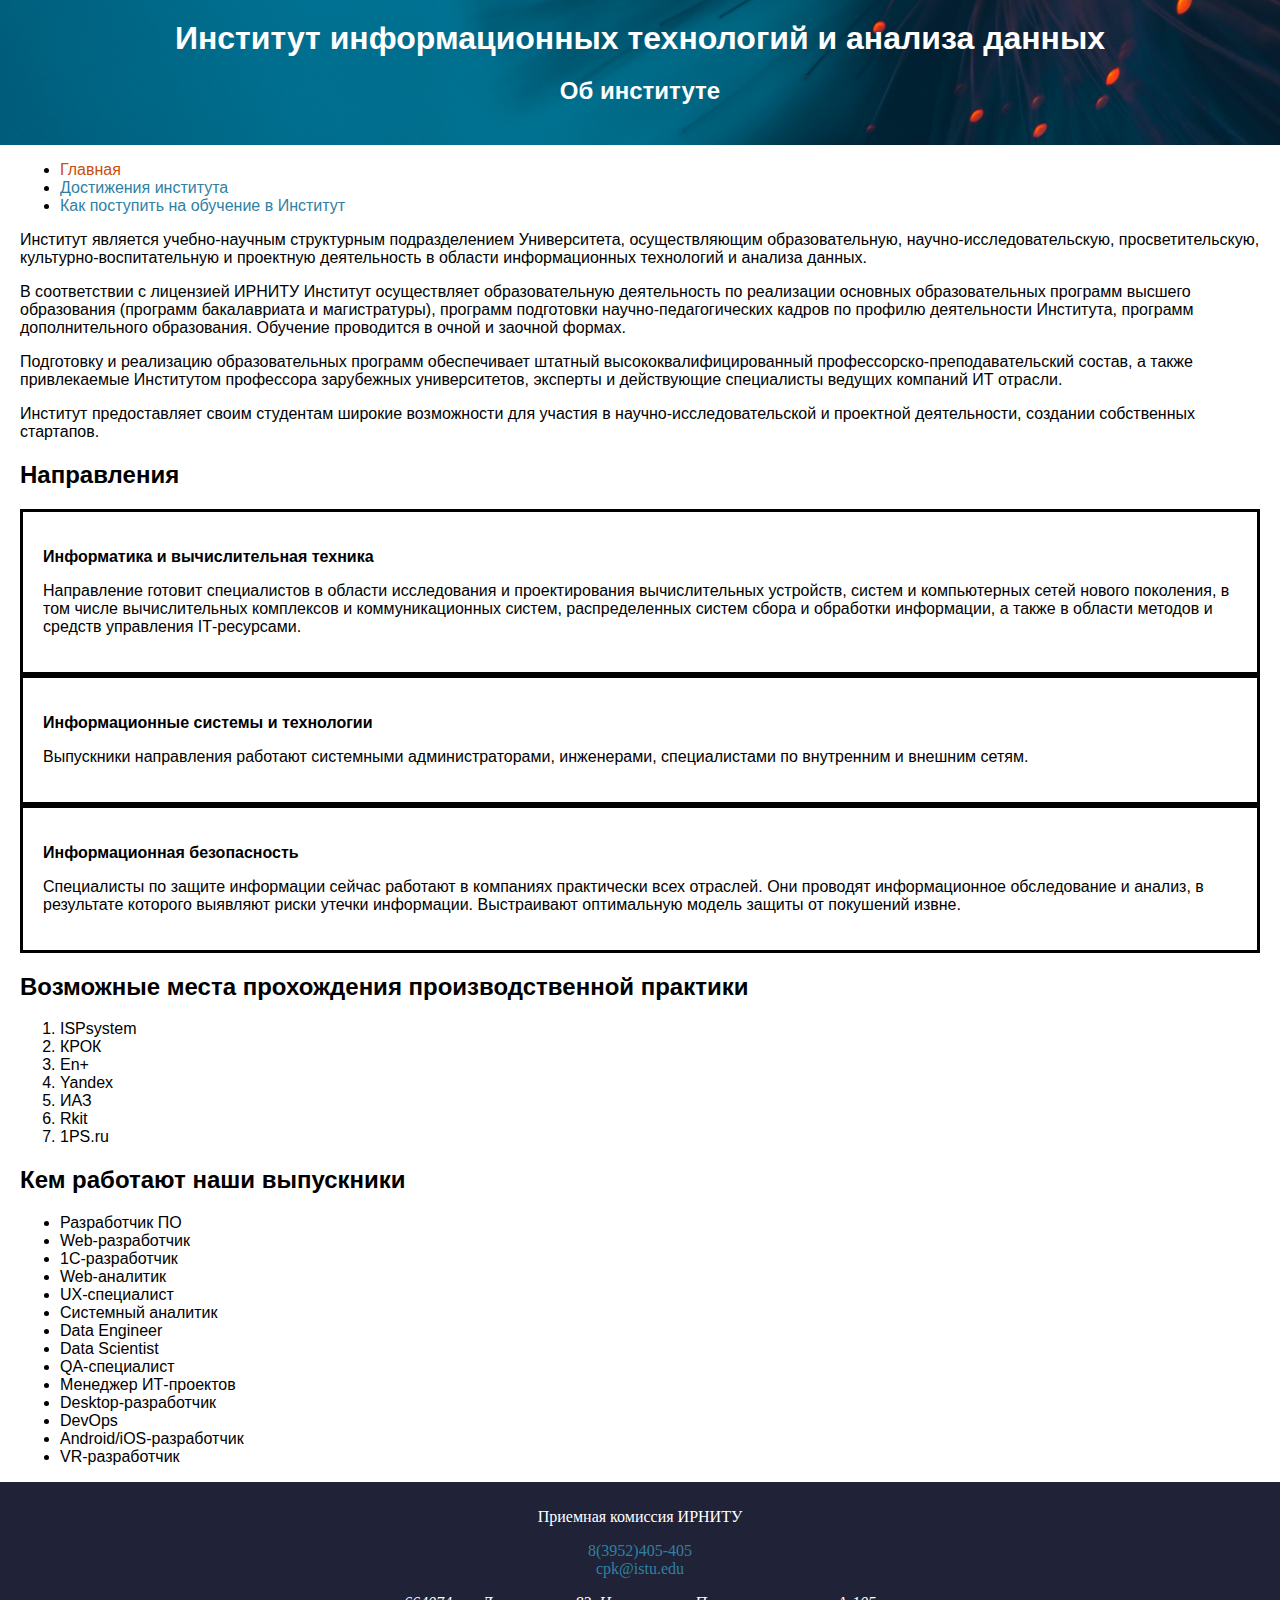
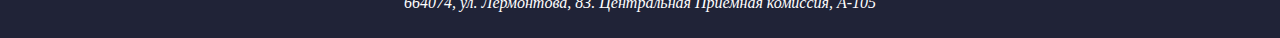
<file: index.html>
<!DOCTYPE html>
<html lang="ru">
<head>
    <meta charset="UTF-8">
    <meta http-equiv="X-UA-Compatible" content="IE=edge">

    <meta name="viewport" content="width=device-width, initial-scale=1.0">
    <link rel="icon" href="icon/favicon.ico" type = "image/x-icon">
    <link href="https://cdn.jsdelivr.net/npm/bootstrap@5.2.2/dist/css/bootstrap.min.css" rel="stylesheet" 
    integrity="sha384-Zenh87qX5JnK2Jl0vWa8Ck2rdkQ2Bzep5IDxbcnCeuOxjzrPF/et3URy9Bv1WTRi" crossorigin="anonymous">
    <link rel="stylesheet" type="text/css" href="styles.css"> 
    <title>Главное об институте</title>
    <!-- Yandex.Metrika counter -->
    <script type="text/javascript" >
   (function(m,e,t,r,i,k,a){m[i]=m[i]||function(){(m[i].a=m[i].a||[]).push(arguments)};
   m[i].l=1*new Date();
   for (var j = 0; j < document.scripts.length; j++) {if (document.scripts[j].src === r) { return; }}
   k=e.createElement(t),a=e.getElementsByTagName(t)[0],k.async=1,k.src=r,a.parentNode.insertBefore(k,a)})
   (window, document, "script", "https://mc.yandex.ru/metrika/tag.js", "ym");

   ym(91729040, "init", {
        clickmap:true,
        trackLinks:true,
        accurateTrackBounce:true,
        webvisor:true
   });
</script>
<noscript><div><img src="https://mc.yandex.ru/watch/91729040" style="position:absolute; left:-9999px;" alt="" /></div></noscript>
<!-- /Yandex.Metrika counter -->
</head>
<body class="body">
    <header class="header">
        <h1 class="h1">Институт информационных технологий и анализа данных</h1>
        <h2>Об институте</h2>
    </header>
    <main class="main">
        <nav>
            <ul>
                <li><a href="index.html" class = "nav-link-idle">Главная</a></li>
                <li><a href="Achievement.html" class = "nav-link-active">Достижения института</a></li>
                <li><a href="How_to_come_the_institute.html" class = "nav-link-active">Как поступить на обучение в Институт</a></li>
            </ul>
        </nav>

        <section>
            <p>Институт является учебно-научным структурным подразделением Университета,
                осуществляющим образовательную, научно-исследовательскую, просветительскую, 
                культурно-воспитательную и проектную деятельность в области 
                информационных технологий и анализа данных.</p>
            <p>В соответствии с лицензией ИРНИТУ Институт осуществляет образовательную деятельность 
                по реализации основных образовательных программ высшего образования (программ бакалавриата и магистратуры), 
                программ подготовки научно-педагогических кадров по профилю деятельности Института, программ дополнительного образования. 
                Обучение проводится в очной и заочной формах.</p>
            <p>Подготовку и реализацию образовательных программ обеспечивает штатный высококвалифицированный профессорско-преподавательский состав,
                 а также привлекаемые Институтом профессора зарубежных университетов, 
                 эксперты и действующие специалисты ведущих компаний ИТ отрасли.</p>
            <p>Институт предоставляет своим студентам широкие возможности для участия в научно-исследовательской и 
                проектной деятельности, создании собственных стартапов.</p>
        </section>

        <section>
            <h2>Направления</h2>
            <div class="row row-cols-1 row-cols-sm-2 row-cols-md-3">
                <div class = "border_of_p">
                    <article class="col">
                        <p><strong>Информатика и вычислительная техника</strong><p>
                        <p>Направление готовит специалистов в области исследования и проектирования вычислительных устройств, систем и компьютерных сетей нового поколения, в том числе вычислительных комплексов и коммуникационных систем, распределенных систем сбора и обработки информации, а также в области методов и средств управления IТ-ресурсами.</p>
                    </article>
                </div>
                <div class = "border_of_p">
                    <article class="col" class = "border_of_p">
                        <p><strong>Информационные системы и технологии</strong><p>
                        <p>Выпускники направления работают системными администраторами, инженерами, специалистами по внутренним и внешним сетям.</p>
                    </article>
                </div>
                <div class = "border_of_p">
                    <article class="col" class = "border_of_p">
                        <p><strong>Информационная безопасность</strong><p>
                        <p>Специалисты по защите информации сейчас работают в компаниях практически всех отраслей. Они проводят информационное обследование и анализ, в результате которого выявляют риски утечки информации. Выстраивают оптимальную модель защиты от покушений извне.</p>
                    </article> 
                </div>
            </div>
        </section>

        <section>
            <h2>Возможные места прохождения производственной практики</h2>
            <ol class="row">
                <li class="col-6">ISPsystem</li>
                <li class="col-6">КРОК</li>
                <li class="col-6">En+</li>
                <li class="col-6">Yandex</li>
                <li class="col-6">ИАЗ</li>
                <li class="col-6">Rkit</li>
                <li class="col-6">1PS.ru</li>
            </ol>
        </section>
        <section>
            <h2>Кем работают наши выпускники</h2>
            <ul class="row">
                <li class="col-6">Разработчик ПО</li>
                <li class="col-6">Web-разработчик</li>
                <li class="col-6">1С-разработчик</li>
                <li class="col-6">Web-аналитик</li>
                <li class="col-6">UX-специалист</li>
                <li class="col-6">Системный аналитик</li>
                <li class="col-6">Data Engineer</li>
                <li class="col-6">Data Scientist</li>
                <li class="col-6">QA-специалист</li>
                <li class="col-6">Менеджер ИТ-проектов</li>
                <li class="col-6">Desktop-разработчик</li>
                <li class="col-6">DevOps</li>
                <li class="col-6">Android/iOS-разработчик</li>
                <li class="col-6">VR-разработчик</li>
            </ul>
        </section>
    </main>
    <footer class="footer">
        <nav>
            <p>Приемная комиссия ИРНИТУ</p>
            <a href="tel:83952405405" class = "nav-link-active">8(3952)405-405</a>
            <br>
            <a href="mailto:cpk@istu.edu" class = "nav-link-active">cpk@istu.edu</a>
        </nav>
        <address>
            <p>664074, ул. Лермонтова, 83. Центральная Приемная комиссия, А-105</p>
        </address>
    </footer>
</body>
</html>
</file>
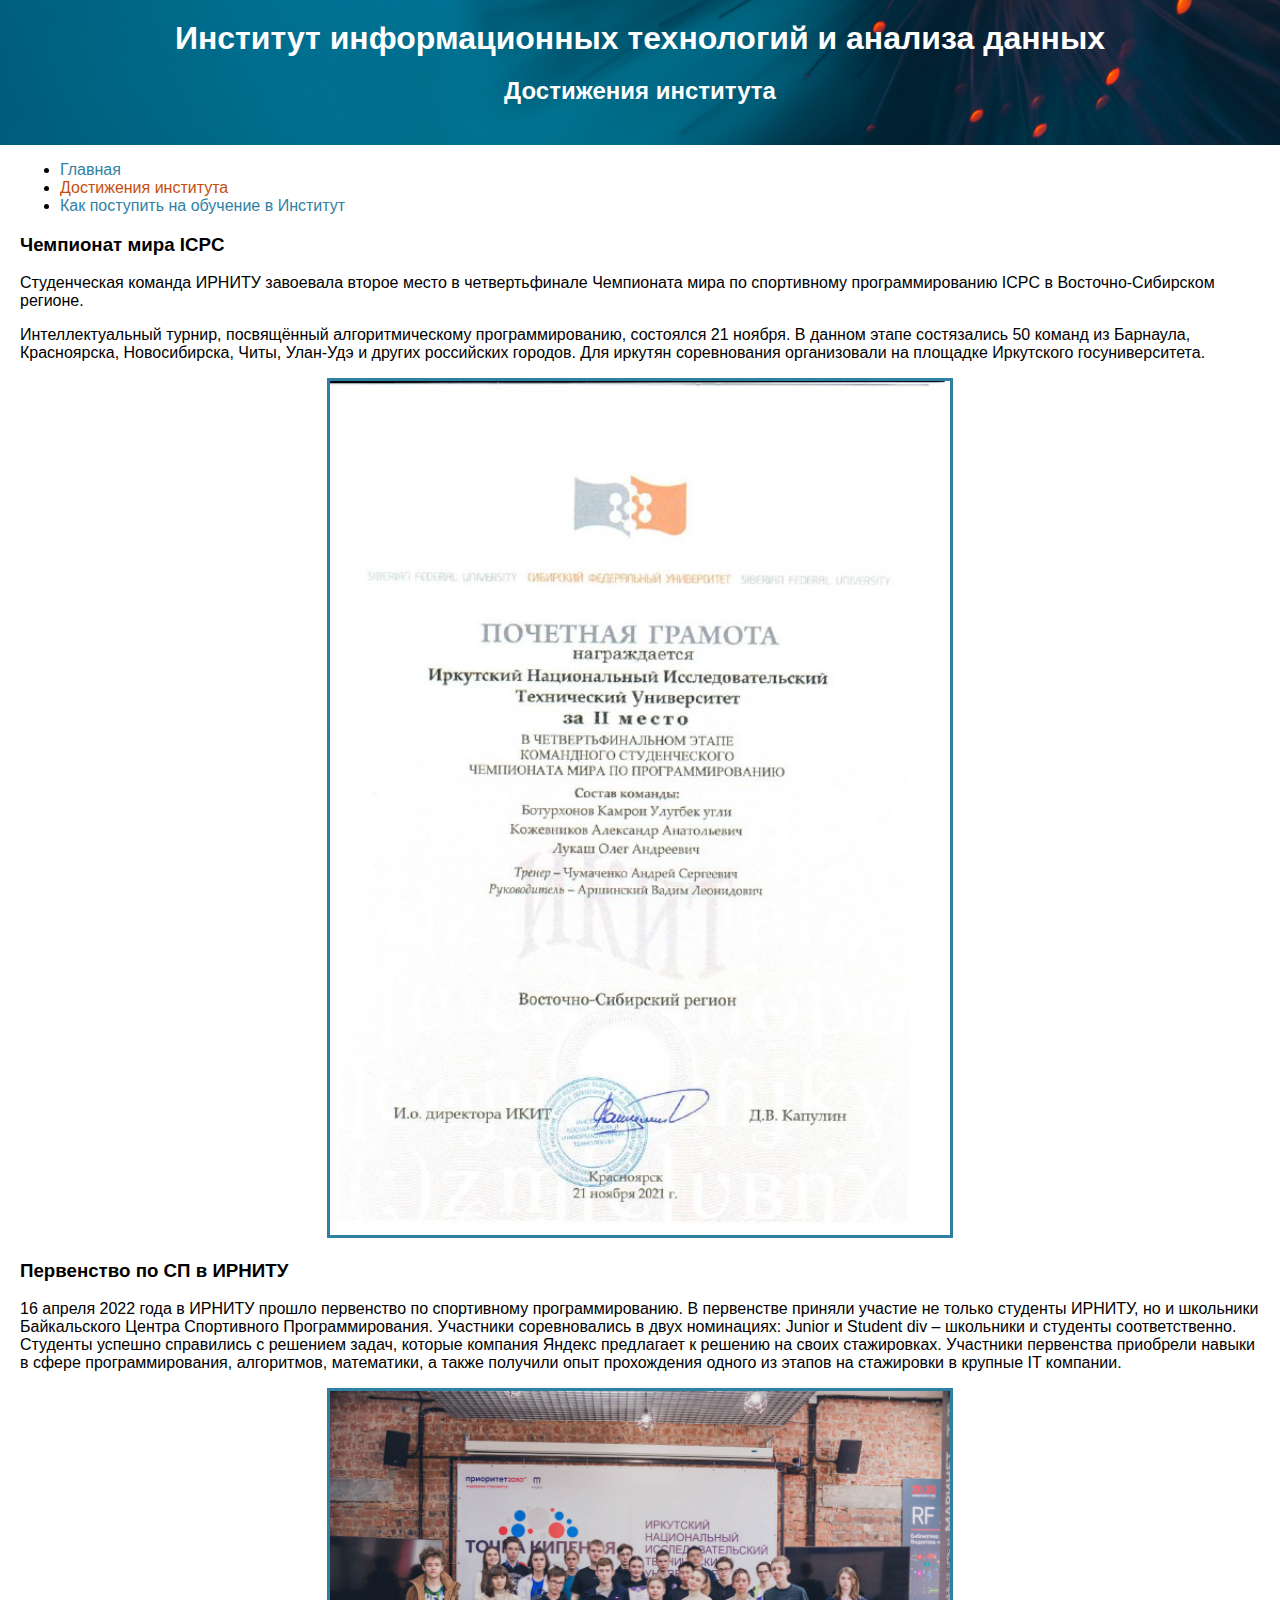
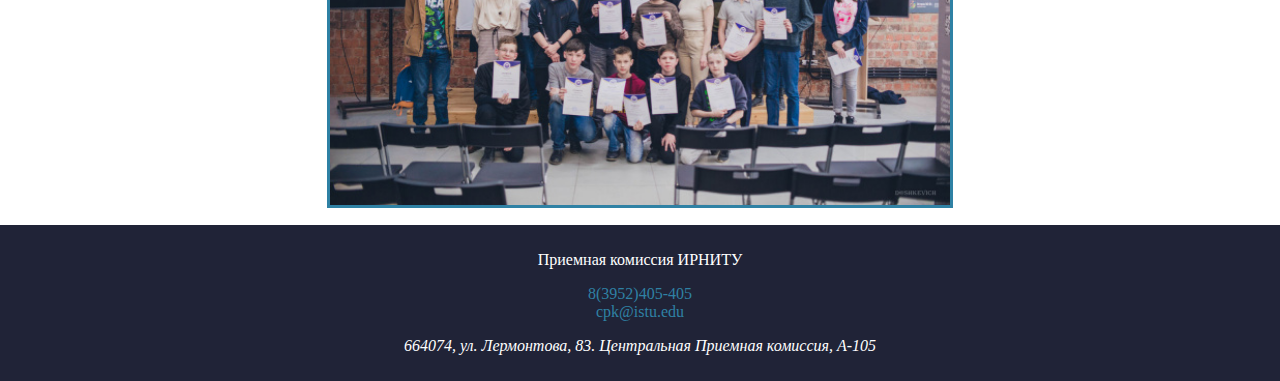
<file: Achievement.html>
<!DOCTYPE html>
<html lang="ru">
<head>
    <meta charset="UTF-8">
    <meta http-equiv="X-UA-Compatible" content="IE=edge">

    <meta name="viewport" content="width=device-width, initial-scale=1.0">
    <link rel="stylesheet" type="text/css" href="styles.css"> 
    <link rel="icon" href="icon/favicon.ico" type = "image/x-icon">
    <link href="https://cdn.jsdelivr.net/npm/bootstrap@5.2.2/dist/css/bootstrap.min.css" rel="stylesheet" 
    integrity="sha384-Zenh87qX5JnK2Jl0vWa8Ck2rdkQ2Bzep5IDxbcnCeuOxjzrPF/et3URy9Bv1WTRi" crossorigin="anonymous">
    <title>Достижения института</title>
    <!-- Yandex.Metrika counter -->
    <script type="text/javascript" >
   (function(m,e,t,r,i,k,a){m[i]=m[i]||function(){(m[i].a=m[i].a||[]).push(arguments)};
   m[i].l=1*new Date();
   for (var j = 0; j < document.scripts.length; j++) {if (document.scripts[j].src === r) { return; }}
   k=e.createElement(t),a=e.getElementsByTagName(t)[0],k.async=1,k.src=r,a.parentNode.insertBefore(k,a)})
   (window, document, "script", "https://mc.yandex.ru/metrika/tag.js", "ym");

   ym(91729040, "init", {
        clickmap:true,
        trackLinks:true,
        accurateTrackBounce:true,
        webvisor:true
   });
</script>
<noscript><div><img src="https://mc.yandex.ru/watch/91729040" style="position:absolute; left:-9999px;" alt="" /></div></noscript>
<!-- /Yandex.Metrika counter -->
</head>
<body class="body">
    <header class="header">
        <h1 class="h1">Институт информационных технологий и анализа данных</h1>
        <h2>Достижения института</h2>
    </header>
    <main class="main">
        <nav>
            <ul>
                <li><a href="index.html" class = "nav-link-active">Главная</a></li>
                <li><a href="Achievement.html"  class = "nav-link-idle">Достижения института</a></li>
                <li><a href="How_to_come_the_institute.html" class = "nav-link-active">Как поступить на обучение в Институт</a></li>
            </ul>
        </nav>
        <section>
            <article>
                <h3>Чемпионат мира ICPC</h3>
                <p>Студенческая команда ИРНИТУ завоевала второе место в четвертьфинале Чемпионата мира по спортивному программированию ICPC в Восточно-Сибирском регионе.</p>
                <p>Интеллектуальный турнир, посвящённый алгоритмическому программированию, состоялся 21 ноября. В данном этапе состязались 50 команд из Барнаула, Красноярска, Новосибирска, Читы, Улан-Удэ и других российских городов. Для иркутян соревнования организовали на площадке Иркутского госуниверситета.</p>
                <p class="in_center"> <img src="image/img1.jpg" width="50%" alt="img1.jpg" class="border_of_image"></p>
            </article>
            <article>
                <h3>Первенство по СП в ИРНИТУ</h3>
                <p>16 апреля 2022 года в ИРНИТУ прошло первенство по спортивному программированию.  В первенстве приняли участие не только студенты ИРНИТУ, но и школьники Байкальского Центра Спортивного Программирования. Участники соревновались в двух номинациях: Junior и Student div – школьники и студенты соответственно. Студенты успешно справились с решением задач, которые компания Яндекс предлагает к решению на своих стажировках. Участники первенства приобрели навыки в сфере программирования, алгоритмов, математики, а также получили опыт прохождения одного из этапов на стажировки в крупные IT компании.</p>
                <p class="in_center"> <img src="image/img2.jpg" width="50%" alt="img2.jpg" class="border_of_image"></p>
            </article>
        </section>
    </main>
    <footer class="footer">
        <nav>
            <p>Приемная комиссия ИРНИТУ</p>
            <a href="tel:83952405405" class = "nav-link-active">8(3952)405-405</a>
            <br>
            <a href="mailto:cpk@istu.edu" class = "nav-link-active">cpk@istu.edu</a>
        </nav>
        <address>
            <p>664074, ул. Лермонтова, 83. Центральная Приемная комиссия, А-105</p>
        </address>
    </footer>
</body>
</html>
</file>
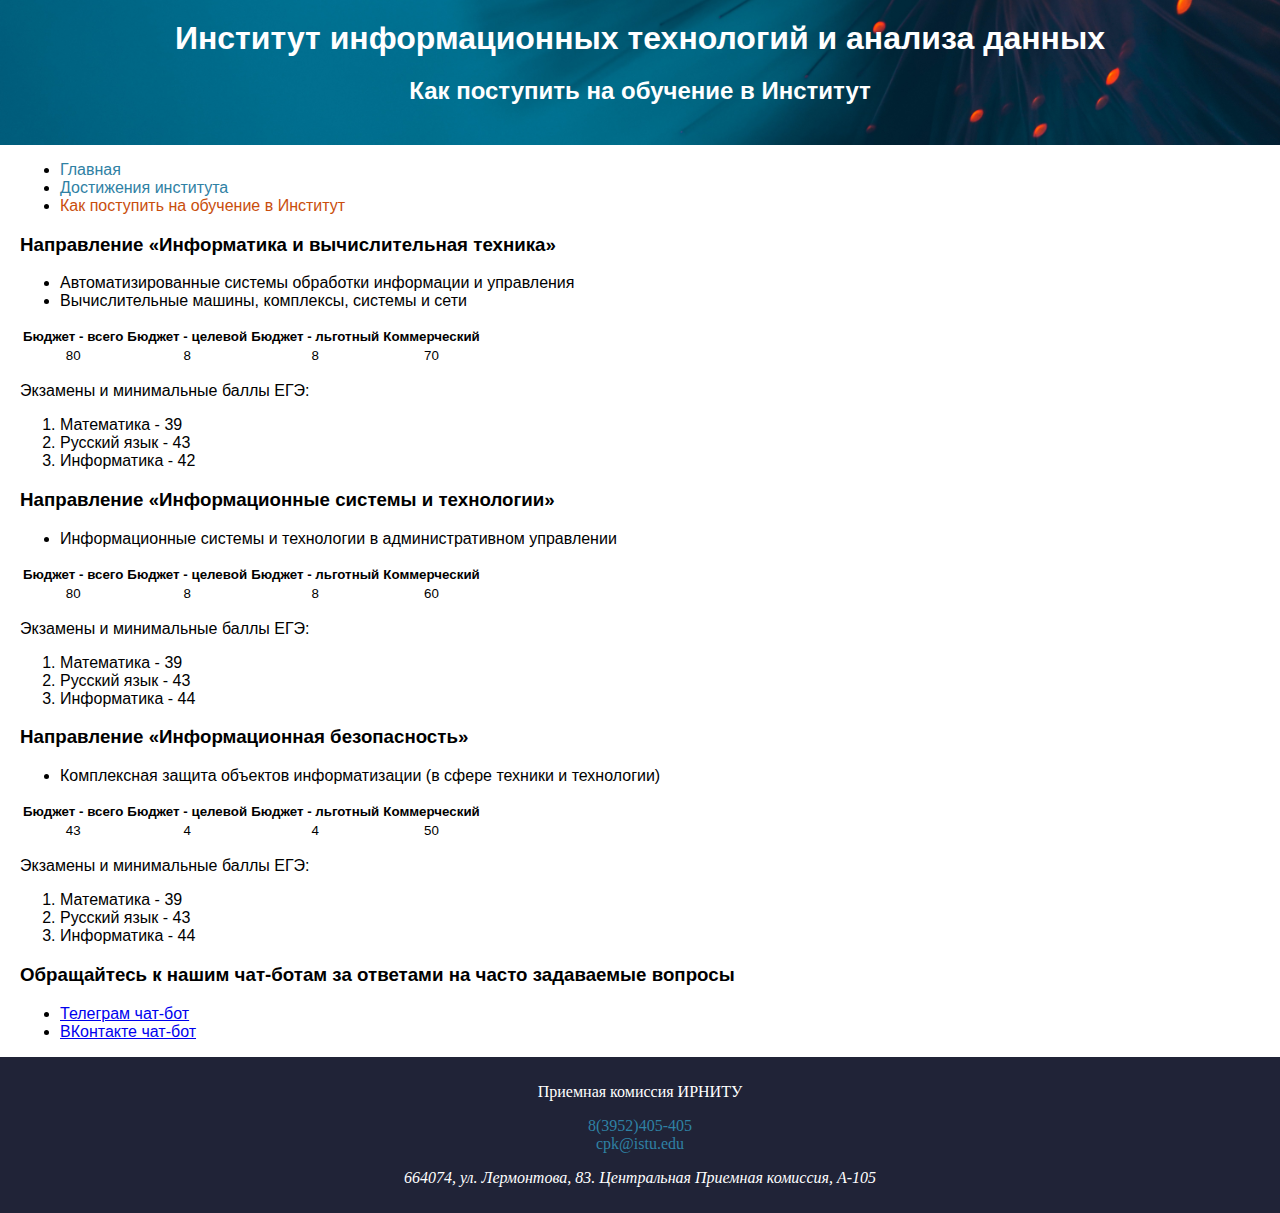
<file: How_to_come_the_institute.html>
<!DOCTYPE html>
<html lang="ru">
<head>
    <meta charset="UTF-8">
    <meta http-equiv="X-UA-Compatible" content="IE=edge">

    <meta name="viewport" content="width=device-width, initial-scale=1.0">
    <link rel="stylesheet" type="text/css" href="styles.css"> 
    <link rel="icon" href="icon/favicon.ico" type = "image/x-icon">
    <link href="https://cdn.jsdelivr.net/npm/bootstrap@5.2.2/dist/css/bootstrap.min.css" rel="stylesheet" 
    integrity="sha384-Zenh87qX5JnK2Jl0vWa8Ck2rdkQ2Bzep5IDxbcnCeuOxjzrPF/et3URy9Bv1WTRi" crossorigin="anonymous">
    <title>Как поступить на обучение в Институт</title>
    <!-- Yandex.Metrika counter -->
    <script type="text/javascript" >
   (function(m,e,t,r,i,k,a){m[i]=m[i]||function(){(m[i].a=m[i].a||[]).push(arguments)};
   m[i].l=1*new Date();
   for (var j = 0; j < document.scripts.length; j++) {if (document.scripts[j].src === r) { return; }}
   k=e.createElement(t),a=e.getElementsByTagName(t)[0],k.async=1,k.src=r,a.parentNode.insertBefore(k,a)})
   (window, document, "script", "https://mc.yandex.ru/metrika/tag.js", "ym");

   ym(91729040, "init", {
        clickmap:true,
        trackLinks:true,
        accurateTrackBounce:true,
        webvisor:true
   });
</script>
<noscript><div><img src="https://mc.yandex.ru/watch/91729040" style="position:absolute; left:-9999px;" alt="" /></div></noscript>
<!-- /Yandex.Metrika counter -->
</head>
<body class="body">
    <header class="header">
        <h1 class="h1">Институт информационных технологий и анализа данных</h1>
        <h2>Как поступить на обучение в Институт</h2>
    </header>
    <main class="main">
        <nav>
            <ul>
                <li><a href="index.html" class = "nav-link-active">Главная</a></li>
                <li><a href="Achievement.html" class = "nav-link-active">Достижения института</a></li>
                <li><a href="How_to_come_the_institute.html"  class = "nav-link-idle">Как поступить на обучение в Институт</a></li>
            </ul>
        </nav>
        <section>
            <article>
                <h3>Направление «Информатика и вычислительная техника»</h3>
                <ul>
                    <li>Автоматизированные системы обработки информации и управления</li>
                    <li>Вычислительные машины, комплексы, системы и сети</li>
                </ul>
                <table class = "table">
                    <thead>
                        <tr class="in_center">
                            <th scope="col">Бюджет - всего</th>
                            <th scope="col">Бюджет - целевой</th>
                            <th scope="col">Бюджет - льготный</th>
                            <th scope="col">Коммерческий</th>
                        </tr>
                    </thead>
                    <tbody>
                        <tr class="in_center">
                            <td>80</td>
                            <td>8</td>
                            <td>8</td>
                            <td>70</td>
                        </tr>
                    </tbody>
                </table>
                <p>Экзамены и минимальные баллы ЕГЭ:</p>
                <ol>
                    <li>Математика - 39</li>
                    <li>Русский язык - 43</li>
                    <li>Информатика - 42</li>
                </ol>
            </article>
            <article>
                <h3>Направление «Информационные системы и технологии»</h3>
                <ul>
                    <li>Информационные системы и технологии в административном управлении</li>
                </ul>
                <table class = "table">
                    <thead>
                        <tr class="in_center">
                            <th scope="col">Бюджет - всего</th>
                            <th scope="col">Бюджет - целевой</th>
                            <th scope="col">Бюджет - льготный</th>
                            <th scope="col">Коммерческий</th>
                        </tr>
                    </thead>
                    <tbody>
                        <tr class="in_center">
                            <td>80</td>
                            <td>8</td>
                            <td>8</td>
                            <td>60</td>
                        </tr>
                    </tbody>
                </table>
                <p>Экзамены и минимальные баллы ЕГЭ:</p>
                <ol>
                    <li>Математика - 39</li>
                    <li>Русский язык - 43</li>
                    <li>Информатика - 44</li>
                </ol>
            </article>
            <article>
                <h3>Направление «Информационная безопасность»</h3>
                <ul>
                    <li>Комплексная защита объектов информатизации (в сфере техники и технологии)</li>
                </ul>
                <table class="table table-sm">
                    <thead>
                        <tr class="in_center">
                            <th scope="col">Бюджет - всего</th>
                            <th scope="col">Бюджет - целевой</th>
                            <th scope="col">Бюджет - льготный</th>
                            <th scope="col">Коммерческий</th>
                        </tr>
                    </thead>
                    <tbody>
                        <tr class="in_center">
                            <td>43</td>
                            <td>4</td>
                            <td>4</td>
                            <td>50</td>
                        </tr>
                    </tbody>
                </table>
                <p>Экзамены и минимальные баллы ЕГЭ:</p>
                <ol>
                    <li>Математика - 39</li>
                    <li>Русский язык - 43</li>
                    <li>Информатика - 44</li>
                </ol>
            </article>
        </section>
        <section>
            <h3>Обращайтесь к нашим чат-ботам за ответами на часто задаваемые вопросы</h3>
            <ul>
                <li><a href="https://t.me/priemIRNITU_bot">Телеграм чат-бот</a></li>
                <li><a href="https://vk.com/im?peers=128784852_143008154&sel=-205170401">ВКонтакте чат-бот</a></li>
            </ul>
        </section>
        
    </main>
    <footer class="footer">
        <nav>
            <p>Приемная комиссия ИРНИТУ</p>
            <a href="tel:83952405405" class = "nav-link-active">8(3952)405-405</a>
            <br>
            <a href="mailto:cpk@istu.edu" class = "nav-link-active">cpk@istu.edu</a>
        </nav>
        <address>
            <p>664074, ул. Лермонтова, 83. Центральная Приемная комиссия, А-105</p>
        </address>
    </footer>
</body>
</html>
</file>
<file: styles.css>
.body{
    margin: 0;
}
.header {
    background: url('image/background2.jpg') bottom center no-repeat;
    background-size: 100%;
    width: auto;
    height: auto;
    color: white;
    text-align:center;
    font-family:'Franklin Gothic Medium', 'Arial Narrow', Arial, sans-serif;
    padding: 20px 0px 20px 0px;
}
.main {
    margin-left: 20px;
    margin-right: 20px;
    font-family:"Segoe UI",SegoeUI,"Helvetica Neue",Helvetica,Arial,sans-serif;
}
.footer {
    display: block;
    text-align: center;
    height: auto;
    padding: 10px 0px 10px 0px;
    background-color: rgb(32, 35, 55);
    color: white;
}

.in_center{
    text-align: center;
    font-size: smaller;
}
.h1 {
    margin: 0;
}
.border_of_image{
    border: 3px solid rgb(47, 129, 164);
}
.border_of_p{
    padding: 20px;
    border-style: solid;
}
.nav-link-idle{
    color:rgb(201, 78, 12); 
    text-decoration: none;
}
.nav-link-active{
    color:rgb(47, 129, 164);
    text-decoration: none;
    
}
</file>
